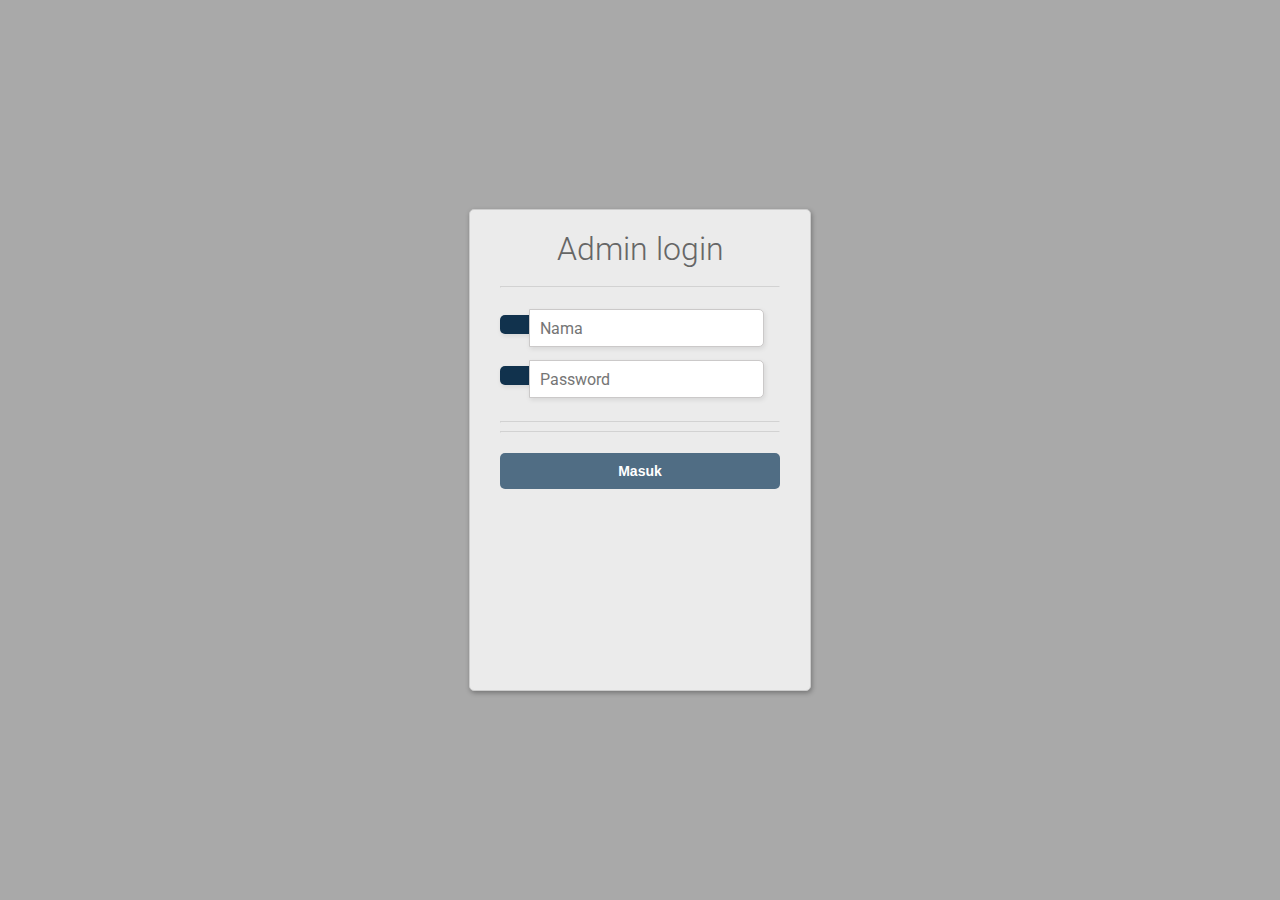
<file: tiket/templates/login/login.html>
<!DOCTYPE html>
<html>

<head>
    <title>login</title>
    <link href="https://fonts.googleapis.com/css?family=Roboto:300,400,500,700" rel="stylesheet">
    <link rel="stylesheet" href="https://use.fontawesome.com/releases/v5.4.1/css/all.css"
        integrity="sha384-5sAR7xN1Nv6T6+dT2mhtzEpVJvfS3NScPQTrOxhwjIuvcA67KV2R5Jz6kr4abQsz" crossorigin="anonymous">
    <style>
        html,
        body {
            display: flex;
            justify-content: center;
            height: 100%;
            background-color: #a9a9a9;
        }

        body,
        div,
        h1,
        form,
        input,
        p {
            padding: 0;
            margin: 0;
            outline: none;
            font-family: Roboto, Arial, sans-serif;
            font-size: 16px;
            color: #666;
        }

        h1 {
            padding: 10px 0;
            font-size: 32px;
            font-weight: 300;
            text-align: center;
        }

        p {
            font-size: 12px;
        }

        hr {
            color: #a9a9a9;
            opacity: 0.3;
        }

        .main-block {
            max-width: 340px;
            min-height: 460px;
            padding: 10px 0;
            margin: auto;
            border-radius: 5px;
            border: solid 1px #ccc;
            box-shadow: 1px 2px 5px rgba(0, 0, 0, .31);
            background: #ebebeb;
        }

        form {
            margin: 0 30px;
        }

        .account-type,
        .gender {
            margin: 15px 0;
        }

        input[type=radio] {
            display: none;
        }

        label#icon {
            margin: 0;
            border-radius: 5px 0 0 5px;
        }

        label.radio {
            position: relative;
            display: inline-block;
            padding-top: 4px;
            margin-right: 20px;
            text-indent: 30px;
            overflow: visible;
            cursor: pointer;
        }

        label.radio:before {
            content: "";
            position: absolute;
            top: 2px;
            left: 0;
            width: 20px;
            height: 20px;
            border-radius: 50%;
            background: #1c87c9;
        }

        label.radio:after {
            content: "";
            position: absolute;
            width: 9px;
            height: 4px;
            top: 8px;
            left: 4px;
            border: 3px solid #fff;
            border-top: none;
            border-right: none;
            transform: rotate(-45deg);
            opacity: 0;
        }

        input[type=radio]:checked+label:after {
            opacity: 1;
        }

        input[type=text],
        input[type=password] {
            width: calc(100% - 57px);
            height: 36px;
            margin: 13px 0 0 -5px;
            padding-left: 10px;
            border-radius: 0 5px 5px 0;
            border: solid 1px #cbc9c9;
            box-shadow: 1px 2px 5px rgba(0, 0, 0, .09);
            background: #fff;
        }

        input[type=password] {
            margin-bottom: 15px;
        }

        #icon {
            display: inline-block;
            padding: 9.3px 15px;
            box-shadow: 1px 2px 5px rgba(0, 0, 0, .09);
            background: #11324D;
            color: #fff;
            text-align: center;
        }

        .btn-block {
            margin-top: 10px;
            text-align: center;
        }

        button {
            width: 100%;
            padding: 10px 0;
            margin: 10px auto;
            border-radius: 5px;
            border: none;
            background: #506D84;
            font-size: 14px;
            font-weight: 600;
            color: #fff;
        }

        button:hover {
            background: #889EAF;
        }
    </style>
</head>

<body>
    <div class="main-block">
        <h1>Admin login</h1>
        <form action="/">
            <!-- form input -->
            <hr>
            <label id="icon" for="name"><i class="fas fa-user"></i></label>
            <input type="text" name="name" id="name" placeholder="Nama" required />
            <label id="icon" for="name"><i class="fas fa-unlock-alt"></i></label>
            <input type="password" name="name" id="name" placeholder="Password" required />
            <hr>
            <hr>
            <div class="btn-block">
                <button type="submit" href="/">Masuk</button>
            </div>
        </form>
    </div>
</body>

</html>
</file>
